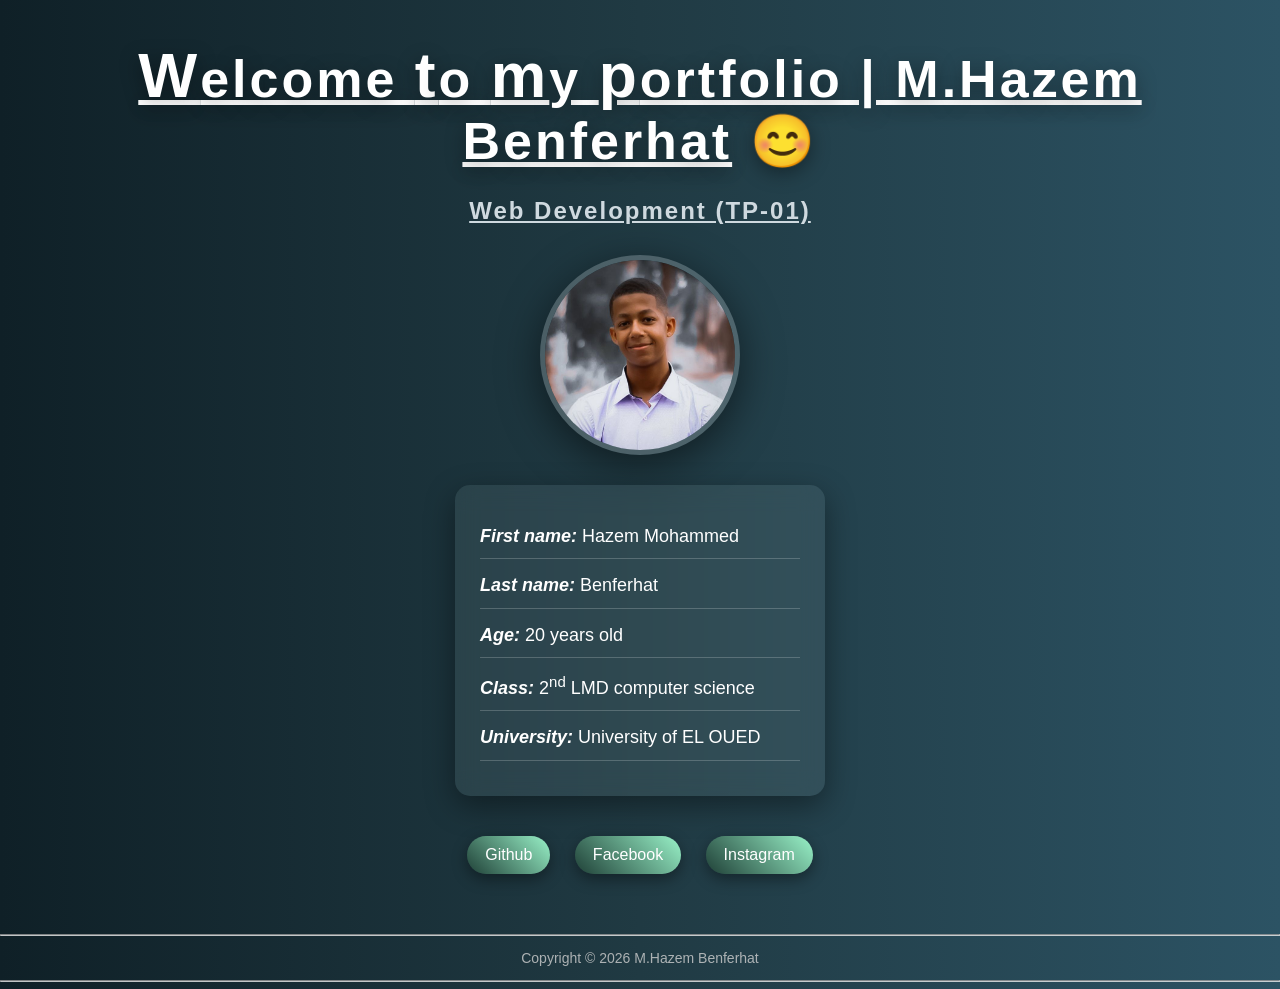
<file: tp1/index.html>
<!doctype html>
<html lang="en">
<head>
<meta charset="UTF-8">
<meta name="viewport" content="width=device-width, initial-scale=1.0">
<title>Portfolio | M.Hazem Benferhat</title>

<link rel="stylesheet" href="style.css">

</head>

<body>

<h1>
<ins><big>W</big>elcome <big>t</big>o <big>m</big>y <big>p</big>ortfolio | M.Hazem Benferhat</ins> 😊
</h1>

<h2><u>Web Development (TP-01)</u></h2>

<div class="image">
<img src="hazem_picture.jpg" alt="My Image">
</div>

<div class="info">

<p><b><i>First name:</i></b> Hazem Mohammed</p>

<p><b><i>Last name:</i></b> Benferhat</p>

<p><b><i>Age:</i></b> 20 years old</p>

<p><b><i>Class:</i></b> 2<sup>nd</sup> LMD computer science</p>

<p><b><i>University:</i></b> University of EL OUED</p>

</div>

<div class="links">

<a href="https://github.com/hazembenferhat-15" target="_blank">Github</a>

<a href="https://www.facebook.com/hazem.benferhat.7" target="_blank">Facebook</a>

<a href="https://www.instagram.com/h_azem.0i" target="_blank">Instagram</a>

</div>

<footer>
<hr>
<p>Copyright © 2026 M.Hazem Benferhat</p>
<hr>
</footer>

</body>
</html>
</file>
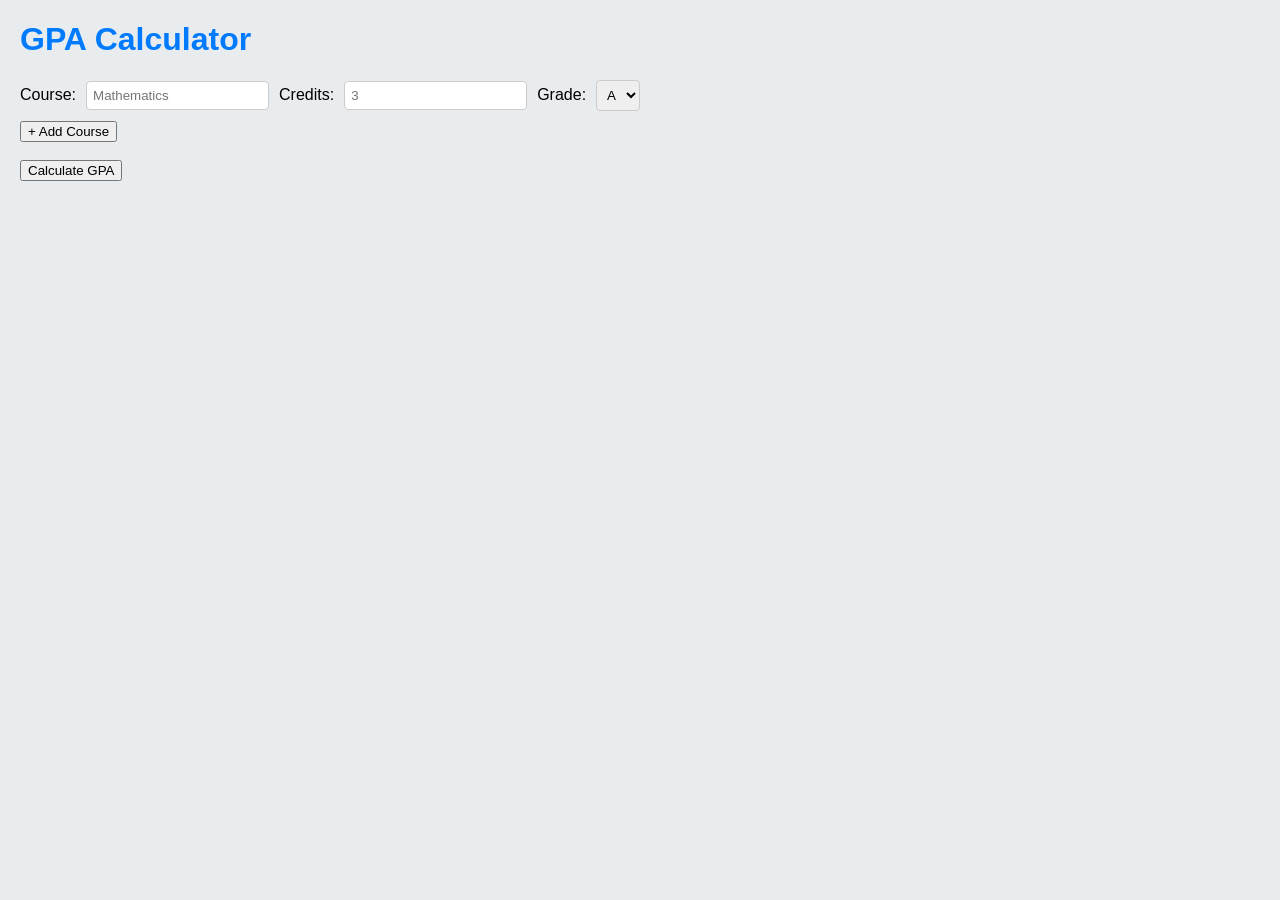
<file: Tp02/Step1/index.html>
<!DOCTYPE html>
<html>

<head>

<meta charset="UTF-8">

<title>GPA Calculator</title>

<link rel="stylesheet" href="style.css">
<script src="script.js"></script>

</head>

<body>

<h1>GPA Calculator</h1>

<form action="calculate.php" method="post" onsubmit="return validateForm();">

<div id="courses">

<div class="course-row">

<label>Course:</label>
<input type="text" name="course[]" placeholder="Mathematics" required>

<label>Credits:</label>
<input type="number" name="credits[]" placeholder="3" min="1" required>

<label>Grade:</label>

<select name="grade[]">

<option value="4.0">A</option>
<option value="3.0">B</option>
<option value="2.0">C</option>
<option value="1.0">D</option>
<option value="0.0">F</option>

</select>

</div>

</div>

<button type="button" onclick="addCourse()">

+ Add Course

</button>

<br><br>

<input type="submit" value="Calculate GPA">

</form>

</body>

</html>
</file>
<file: tp1/style.css>
body{ 
    margin:0;
    min-height:100vh;
    background: linear-gradient(to right,#0f2027,#203a43,#2c5364);
    color:white;
    font-family:'Poppins',sans-serif;
    text-align:center;
}

h1{
    font-size:52px;
    margin-top:40px;
    letter-spacing:3px;
    text-shadow:0 5px 20px rgba(0,0,0,0.4);    
}

h1:hover{
    transform:scale(1.03);
    transition:0.3s;
}

h2{
    font-size:24px;
    color:#cfd9df;
    letter-spacing:2px;
    margin-top:-10px;
}

.image img{
    width:190px;
    height:190px;
    border-radius:50%;
    object-fit:cover;
    display:block;
    margin:30px auto;
    border:5px solid rgba(255,255,255,0.2);
    box-shadow:0 10px 40px rgba(0,0,0,0.5);
    transition:0.4s;
}

.image img:hover{
    transform:scale(1.08) rotate(2deg);
}

.info{
    width:320px;
    background:rgba(225,255,255,0.08);
    border-radius:15px;
    backdrop-filter:blur(12px);
    font-size:18px;
    margin:30px auto;
    padding:25px;
    line-height:1.8;
    box-shadow:0 10px 30px rgba(0,0,0,0.4);    
    text-align:left;
}

.info p{
    margin:10px 0;
    padding-bottom:6px;
    border-bottom:1px solid rgba(255,255,255,0.2);
}

.links{
    margin-top:30px;
}

.links a{
    display:inline-block;
    text-decoration:none;
    color:white;
    margin:10px;
    padding:10px 18px;
    background:linear-gradient(45deg,#1f4037,#99f2c8);
    border-radius:30px;
    font-weight:500;
    transition:0.3s;
    box-shadow:0 5px 15px rgba(0,0,0,0.4);
}

.links a:hover{
   transform:translateY(-3px);
   box-shadow:0 10px 25px rgba(0,0,0,0.6);
}

footer{
    margin-top:50px;
    color:#d0d0d0;
    font-size:14px;
    opacity:0.8;
}
</file>
<file: Tp02/Step1/style.css>
body {
 font-family: Arial, sans-serif;
 margin: 20px;
 background-color: #e9ecef;
 }
 h1 {
 color: #007BFF;
 }
 .course-row {
 display: flex;
 gap: 10px;
 align-items: center;
 margin-bottom: 10px;
 }
 .course-row input,
 .course-row select {
 padding: 6px;
 border: 1px solid #ccc;
 border-radius: 4px;
 }
 table {
 border-collapse: collapse;
 margin-top: 16px;
 }
 table th, table td {
 border: 1px solid #ccc;
 padding: 8px 14px;
 text-align: center;
 }
 table th {
 background-color: #007BFF;
 color: white;
 }
</file>
